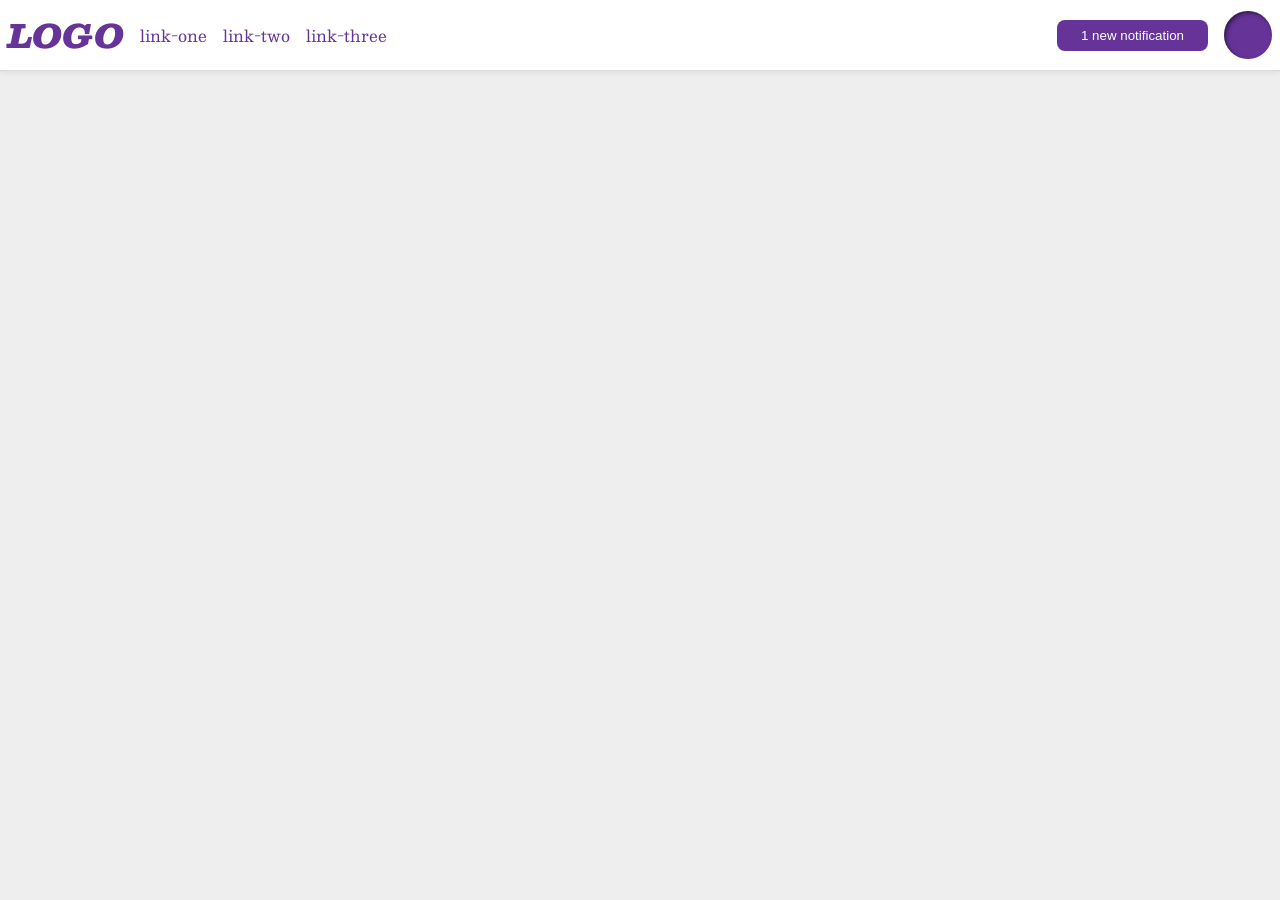
<file: flex/03-flex-header-2/index.html>
<!DOCTYPE html>
<html lang="en">
<head>
  <meta charset="UTF-8">
  <meta http-equiv="X-UA-Compatible" content="IE=edge">
  <meta name="viewport" content="width=device-width, initial-scale=1.0">
  <title>Flex Header 2</title>
  <link rel="stylesheet" href="style.css">
</head>
<body>
  <div class="header">
    <div class="left-side">
      <div class="logo">
        LOGO
      </div>
      <ul class="links">
        <li><a href="google.com">link-one</a></li>
        <li><a href="google.com">link-two</a></li>
        <li><a href="google.com">link-three</a></li>
      </ul>
    </div>
    <div class="right-side">
      <button class="notifications">
        1 new notification
      </button>
      <div class="profile-image"></div>
    </div>
  </div>
</body>
</html>
</file>
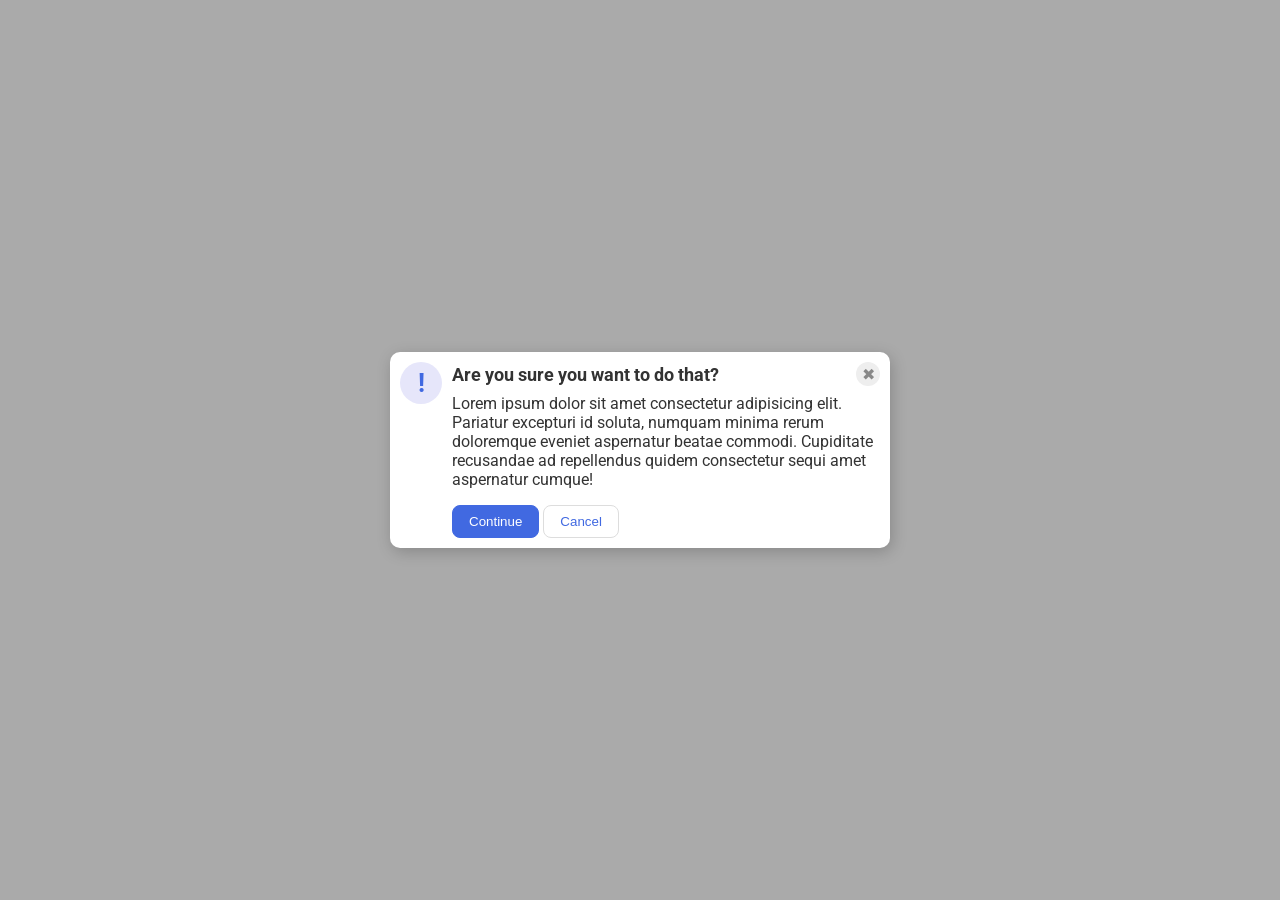
<file: flex/05-flex-modal/index.html>
<!DOCTYPE html>
<html lang="en">
<head>
  <meta charset="UTF-8">
  <meta http-equiv="X-UA-Compatible" content="IE=edge">
  <meta name="viewport" content="width=device-width, initial-scale=1.0">
  <link rel="stylesheet" href="style.css">
  <title>Modal</title>
</head>
<body>
  <div class="modal">
    <div class="icon">!</div>
    <div class="content">
      <div class="header">Are you sure you want to do that?
        <div class="close-button">✖</div>
      </div>
      <div class="text">Lorem ipsum dolor sit amet consectetur adipisicing elit. Pariatur excepturi id soluta, numquam minima rerum doloremque eveniet aspernatur beatae commodi. Cupiditate recusandae ad repellendus quidem consectetur sequi amet aspernatur cumque!</div>
      <button class="continue">Continue</button>
      <button class="cancel">Cancel</button>
    </div>
  </div>
</body>
</html>
</file>
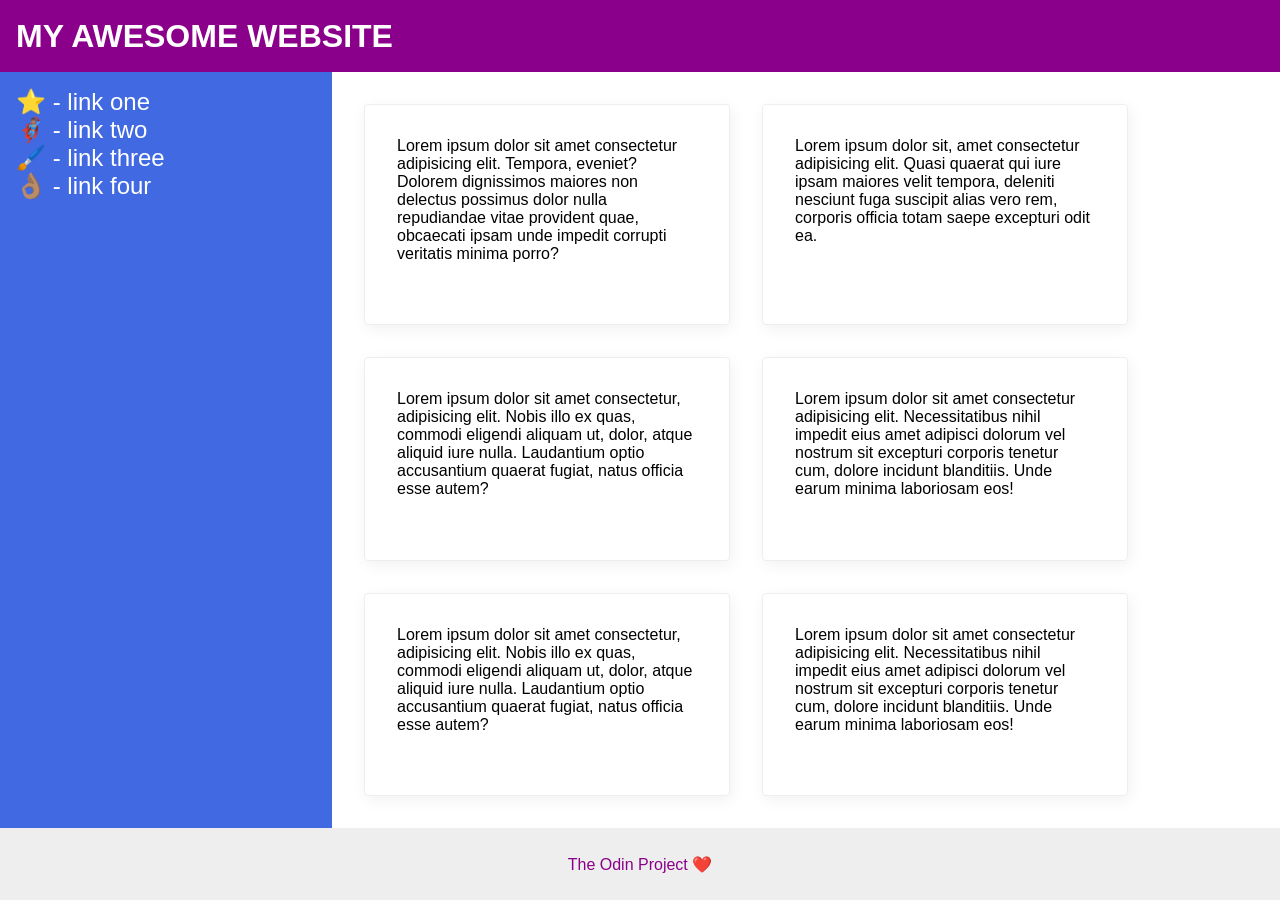
<file: flex/07-flex-layout-2/index.html>
<!DOCTYPE html>
<html lang="en">
<head>
  <meta charset="UTF-8">
  <meta http-equiv="X-UA-Compatible" content="IE=edge">
  <meta name="viewport" content="width=device-width, initial-scale=1.0">
  <title>The Holy Grail</title>
  <link rel="stylesheet" href="style.css">
</head>
<body>
  <div class="header">
    MY AWESOME WEBSITE
  </div>
  
  <div class="container">
    <div class="sidebar">
      <ul>
        <li><a href="google.com">⭐ - link one</a></li>
        <li><a href="google.com">🦸🏽‍♂️ - link two</a></li>
        <li><a href="google.com">🖌️ - link three</a></li>
        <li><a href="google.com">👌🏽 - link four</a></li>
      </ul>
    </div>
  
    <div class="content">
      <div class="card">Lorem ipsum dolor sit amet consectetur adipisicing elit. Tempora, eveniet? Dolorem dignissimos maiores non delectus possimus dolor nulla repudiandae vitae provident quae, obcaecati ipsam unde impedit corrupti veritatis minima porro?</div>
      <div class="card">Lorem ipsum dolor sit, amet consectetur adipisicing elit. Quasi quaerat qui iure ipsam maiores velit tempora, deleniti nesciunt fuga suscipit alias vero rem, corporis officia totam saepe excepturi odit ea.</div>
      <div class="card">Lorem ipsum dolor sit amet consectetur, adipisicing elit. Nobis illo ex quas, commodi eligendi aliquam ut, dolor, atque aliquid iure nulla. Laudantium optio accusantium quaerat fugiat, natus officia esse autem?</div>
      <div class="card">Lorem ipsum dolor sit amet consectetur adipisicing elit. Necessitatibus nihil impedit eius amet adipisci dolorum vel nostrum sit excepturi corporis tenetur cum, dolore incidunt blanditiis. Unde earum minima laboriosam eos!</div>
      <div class="card">Lorem ipsum dolor sit amet consectetur, adipisicing elit. Nobis illo ex quas, commodi eligendi aliquam ut, dolor, atque aliquid iure nulla. Laudantium optio accusantium quaerat fugiat, natus officia esse autem?</div>
      <div class="card">Lorem ipsum dolor sit amet consectetur adipisicing elit. Necessitatibus nihil impedit eius amet adipisci dolorum vel nostrum sit excepturi corporis tenetur cum, dolore incidunt blanditiis. Unde earum minima laboriosam eos!</div>  
    </div>
  </div>
  
  <div class="footer">
    The Odin Project ❤️
  </div>
</body>
</html>
</file>
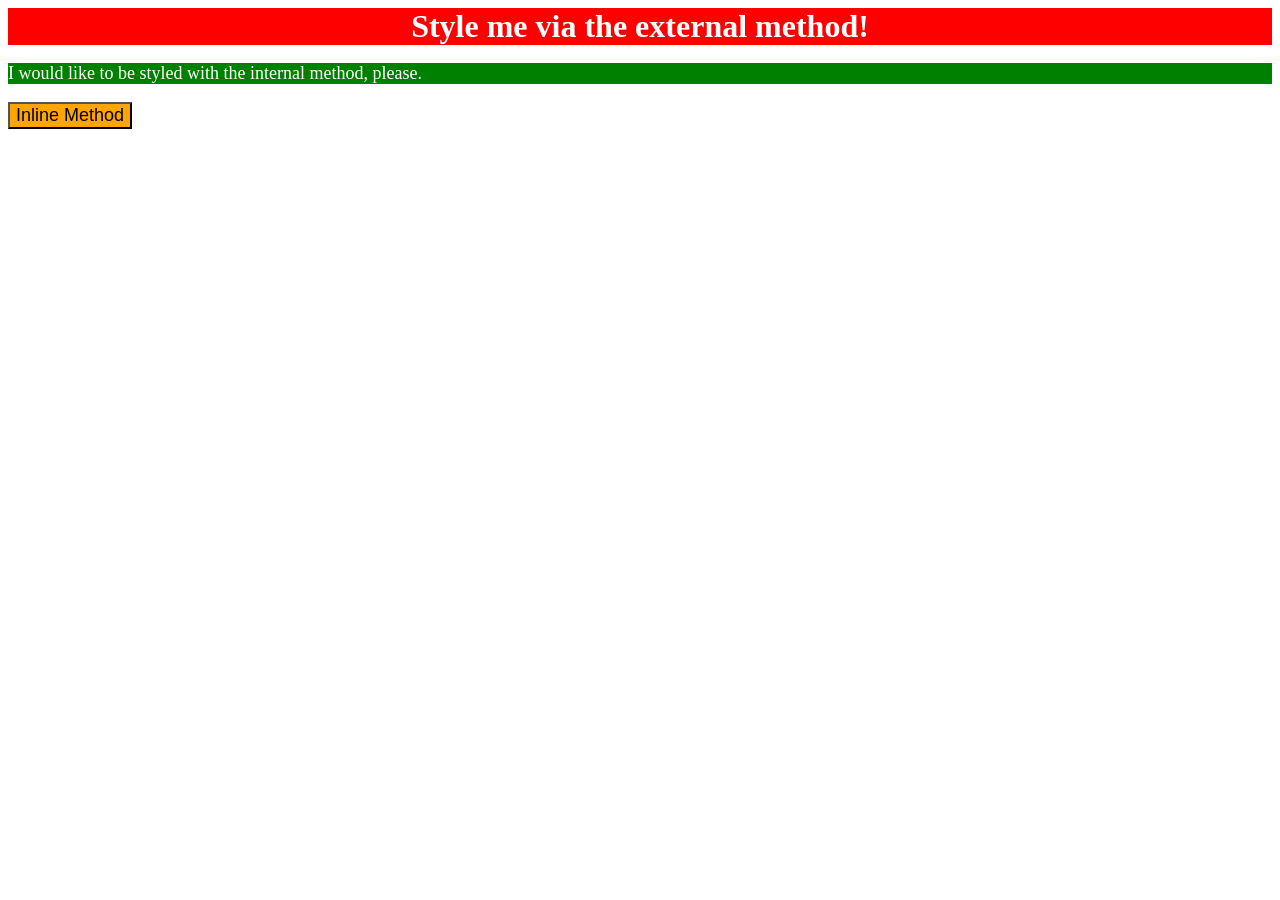
<file: foundations/01-css-methods/index.html>
<!DOCTYPE html>
<html lang="en">
<head>
  <meta charset="UTF-8">
  <meta http-equiv="X-UA-Compatible" content="IE=edge">
  <meta name="viewport" content="width=device-width, initial-scale=1.0">
  <title>Methods for Adding CSS</title>
  <link rel="stylesheet" href="style.css">
  <style>
    p {
      background-color: green;
      color: white;
      font-size: 18px;
    }
  </style>
</head>
<body>
  <div>Style me via the external method!</div>
  <p>I would like to be styled with the internal method, please.</p>
  <button style="background-color: orange; font-size: 18px;">Inline Method</button>
</body>
</html>
</file>
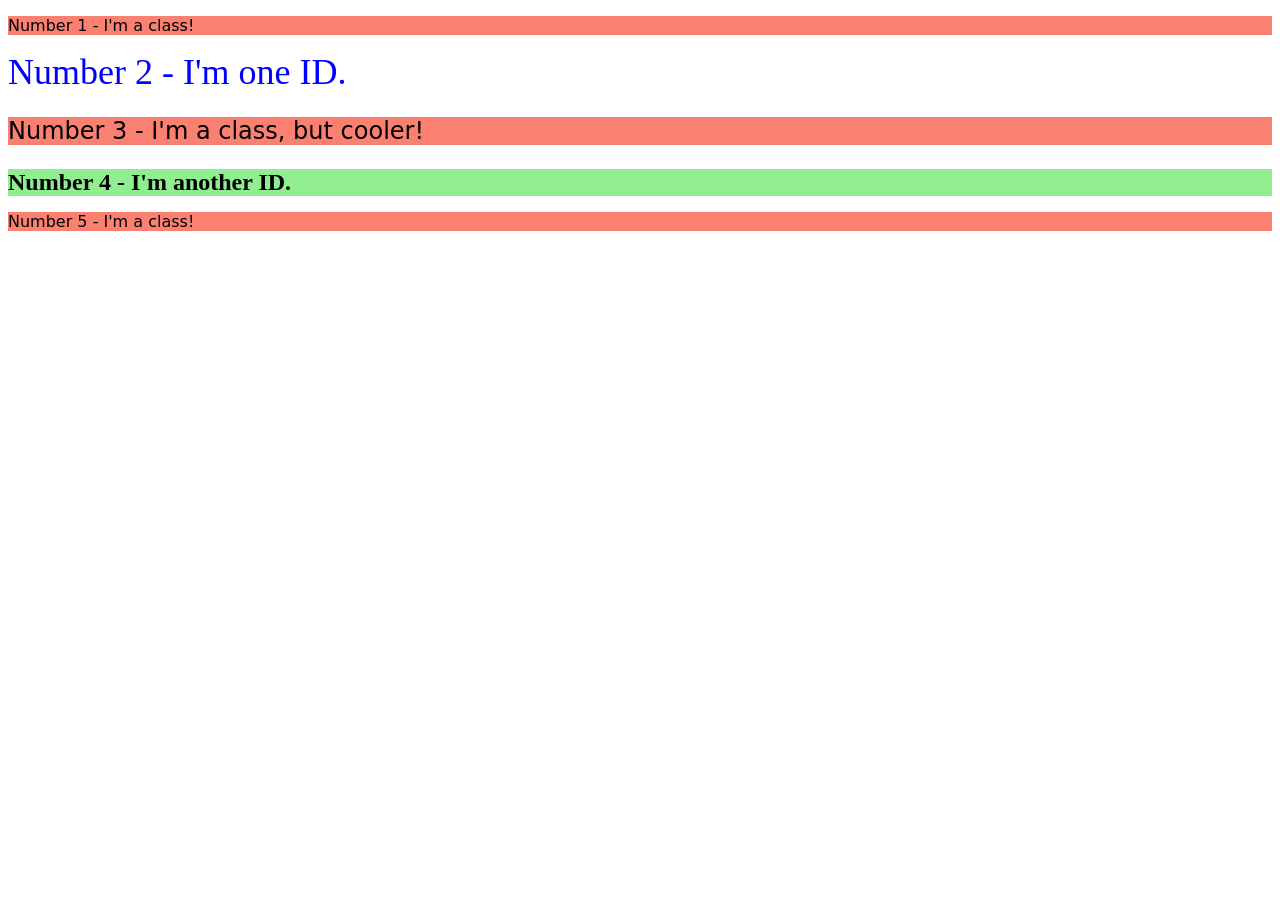
<file: foundations/02-class-id-selectors/index.html>
<!DOCTYPE html>
<html lang="en">
<head>
  <meta charset="UTF-8">
  <meta http-equiv="X-UA-Compatible" content="IE=edge">
  <meta name="viewport" content="width=device-width, initial-scale=1.0">
  <title>Class and ID Selectors</title>
  <link rel="stylesheet" href="style.css">
</head>
<body>
  <p class="odd-element">Number 1 - I'm a class!</p>
  <div id="second-element">Number 2 - I'm one ID.</div>
  <p class="odd-element font-resize">Number 3 - I'm a class, but cooler!</p>
  <div id="fourth-element" class="font-resize">Number 4 - I'm another ID.</div>
  <p class="odd-element">Number 5 - I'm a class!</p>
</body>
</html>
</file>
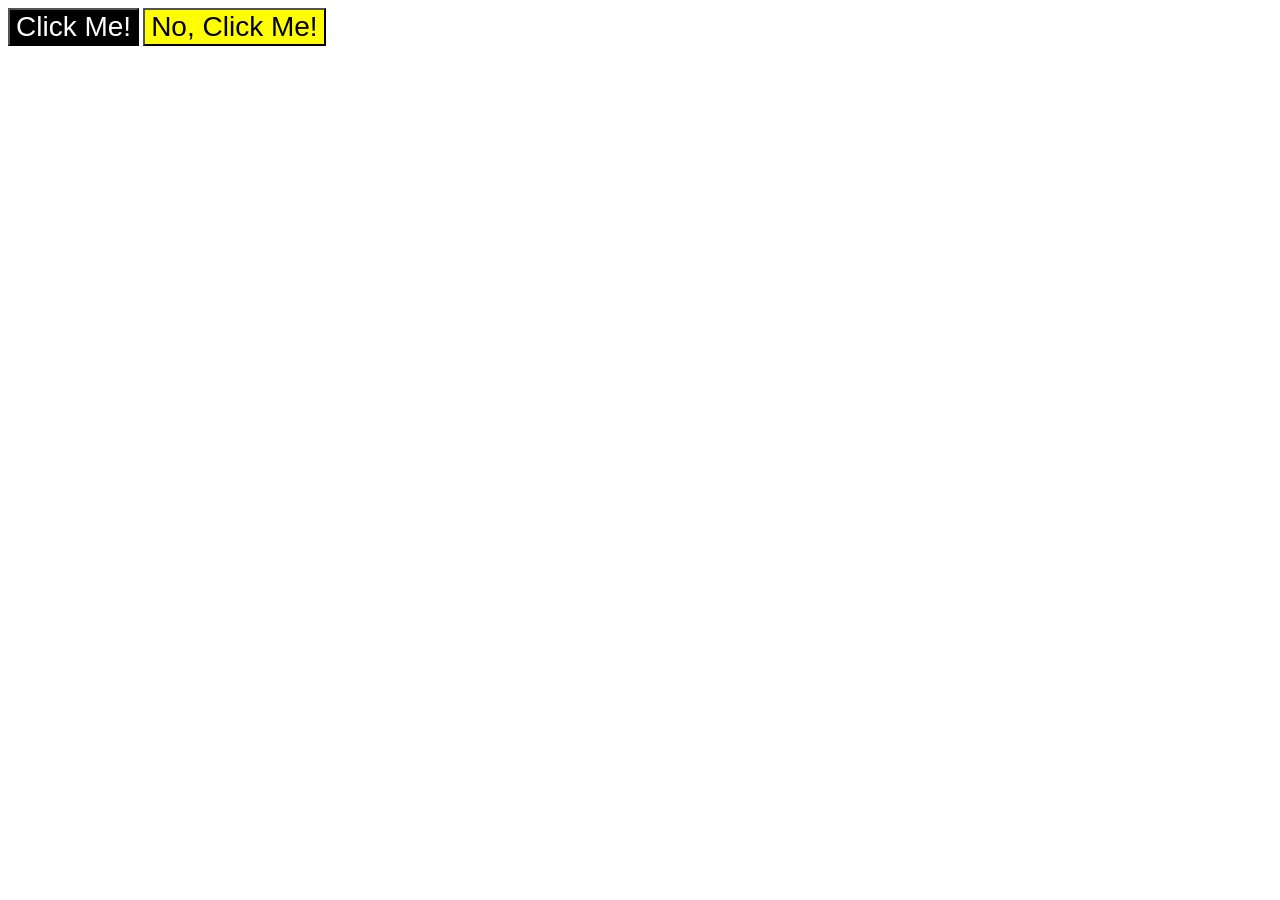
<file: foundations/03-grouping-selectors/index.html>
<!DOCTYPE html>
<html lang="en">
<head>
  <meta charset="UTF-8">
  <meta http-equiv="X-UA-Compatible" content="IE=edge">
  <meta name="viewport" content="width=device-width, initial-scale=1.0">
  <title>Grouping Selectors</title>
  <link rel="stylesheet" href="style.css">
</head>
<body>
  <button class="click-yes">Click Me!</button>
  <button class="click-no">No, Click Me!</button>
</body>
</html>
</file>
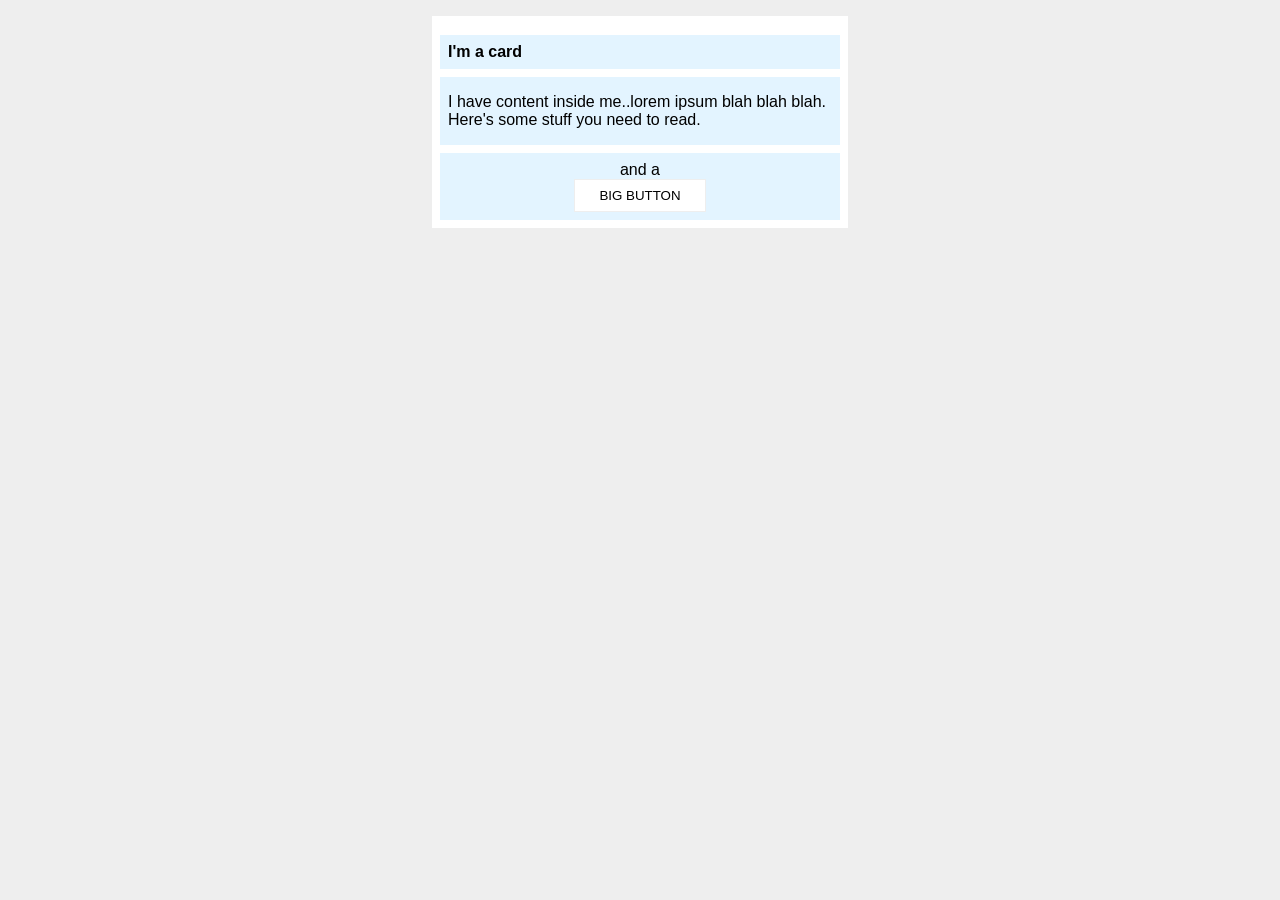
<file: foundations/block-and-inline/02-margin-and-padding-2/index.html>
<!DOCTYPE html>
<html lang="en">
  <head>
    <meta charset="UTF-8" />
    <meta http-equiv="X-UA-Compatible" content="IE=edge" />
    <meta name="viewport" content="width=device-width, initial-scale=1.0" />
    <title>Margin and Padding exercise 2</title>
    <link rel="stylesheet" href="style.css" />
  </head>
  <body>
    <div class="card">
      <h1 class="title">I'm a card</h1>
      <div class="content">
        I have content inside me..lorem ipsum blah blah blah. Here's some stuff
        you need to read.
      </div>
      <div class="button-container">and a <button>BIG BUTTON</button></div>
    </div>
  </body>
</html>
</file>
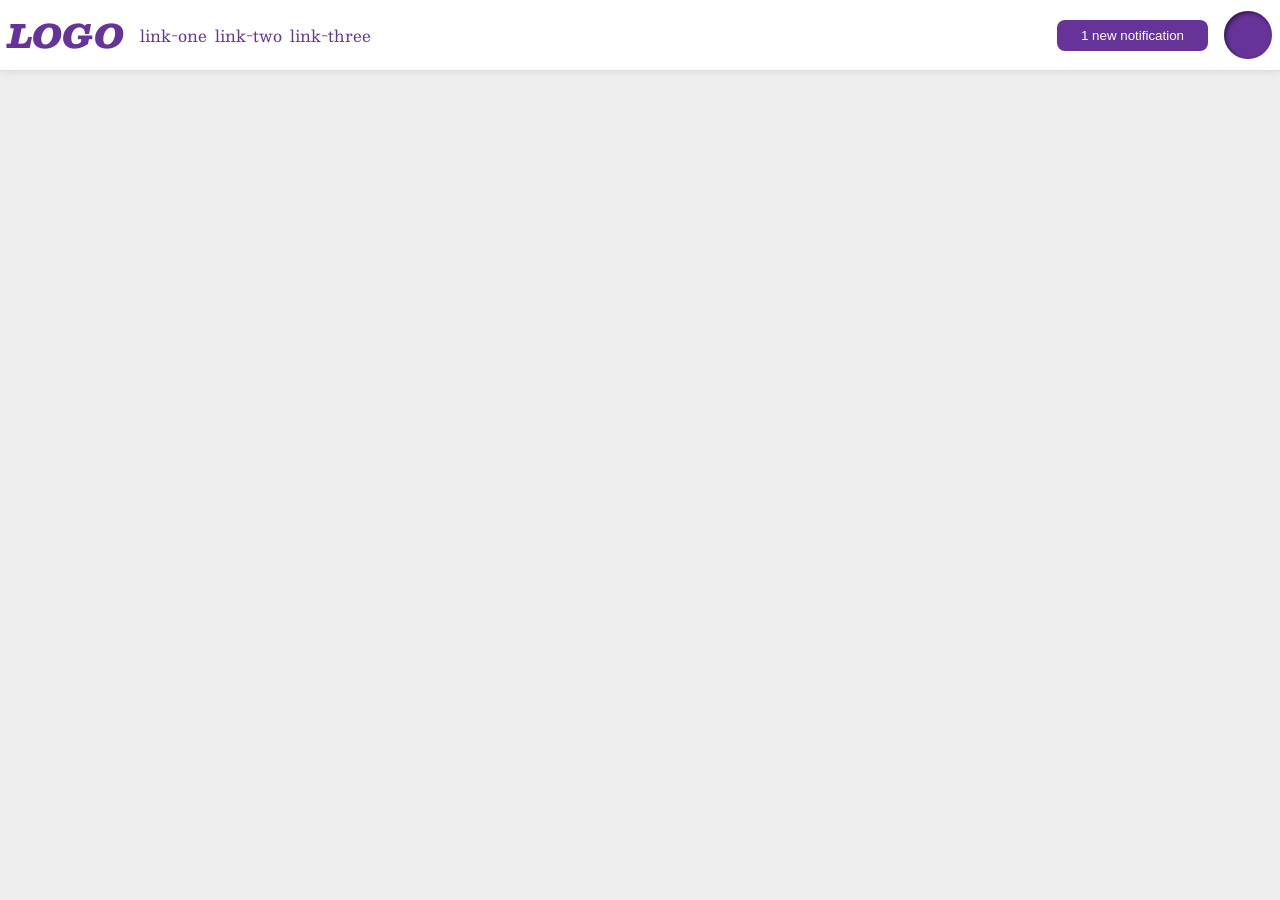
<file: foundations/flex/03-flex-header-2/index.html>
<!DOCTYPE html>
<html lang="en">
  <head>
    <meta charset="UTF-8" />
    <meta http-equiv="X-UA-Compatible" content="IE=edge" />
    <meta name="viewport" content="width=device-width, initial-scale=1.0" />
    <title>Flex Header 2</title>
    <link rel="stylesheet" href="style.css" />
  </head>
  <body>
    <div class="header">
      <div class="logo">LOGO</div>
      <ul class="links">
        <li><a href="https://google.com">link-one</a></li>
        <li><a href="https://google.com">link-two</a></li>
        <li><a href="https://google.com">link-three</a></li>
      </ul>
      <button class="notifications">1 new notification</button>
      <div class="profile-image"></div>
    </div>
  </body>
</html>
</file>
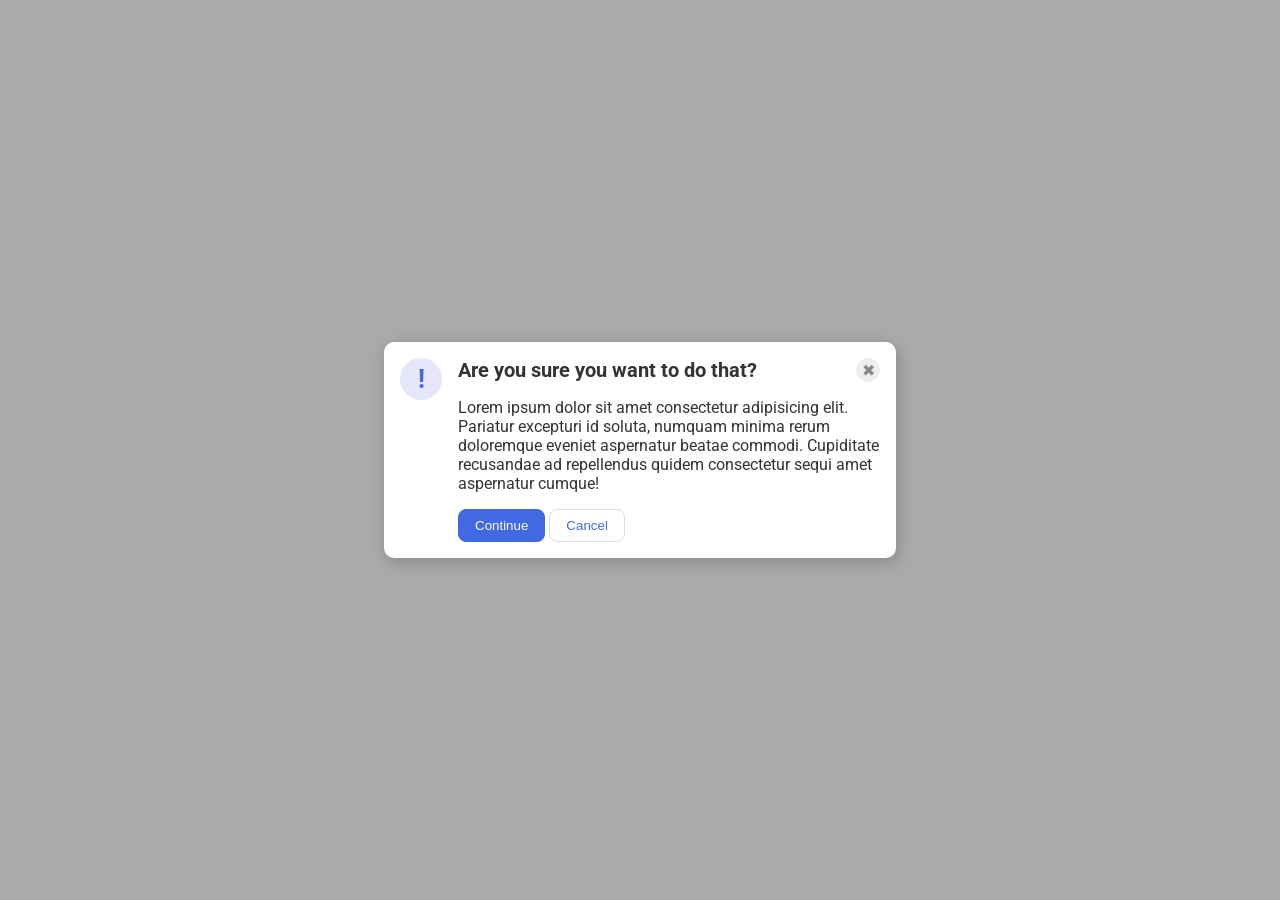
<file: foundations/flex/05-flex-modal/index.html>
<!DOCTYPE html>
<html lang="en">
  <head>
    <meta charset="UTF-8" />
    <meta http-equiv="X-UA-Compatible" content="IE=edge" />
    <meta name="viewport" content="width=device-width, initial-scale=1.0" />
    <link rel="stylesheet" href="style.css" />
    <title>Modal</title>
  </head>
  <body>
    <div class="modal">
      <div class="icon">!</div>
      <div class="modal-container">
        <div class="header-container">
          <div class="header">Are you sure you want to do that?</div>
          <button class="close-button">✖</button>
        </div>
        <div class="text">
          Lorem ipsum dolor sit amet consectetur adipisicing elit. Pariatur
          excepturi id soluta, numquam minima rerum doloremque eveniet
          aspernatur beatae commodi. Cupiditate recusandae ad repellendus quidem
          consectetur sequi amet aspernatur cumque!
        </div>
        <button class="continue">Continue</button>
        <button class="cancel">Cancel</button>
      </div>
    </div>
  </body>
</html>
</file>
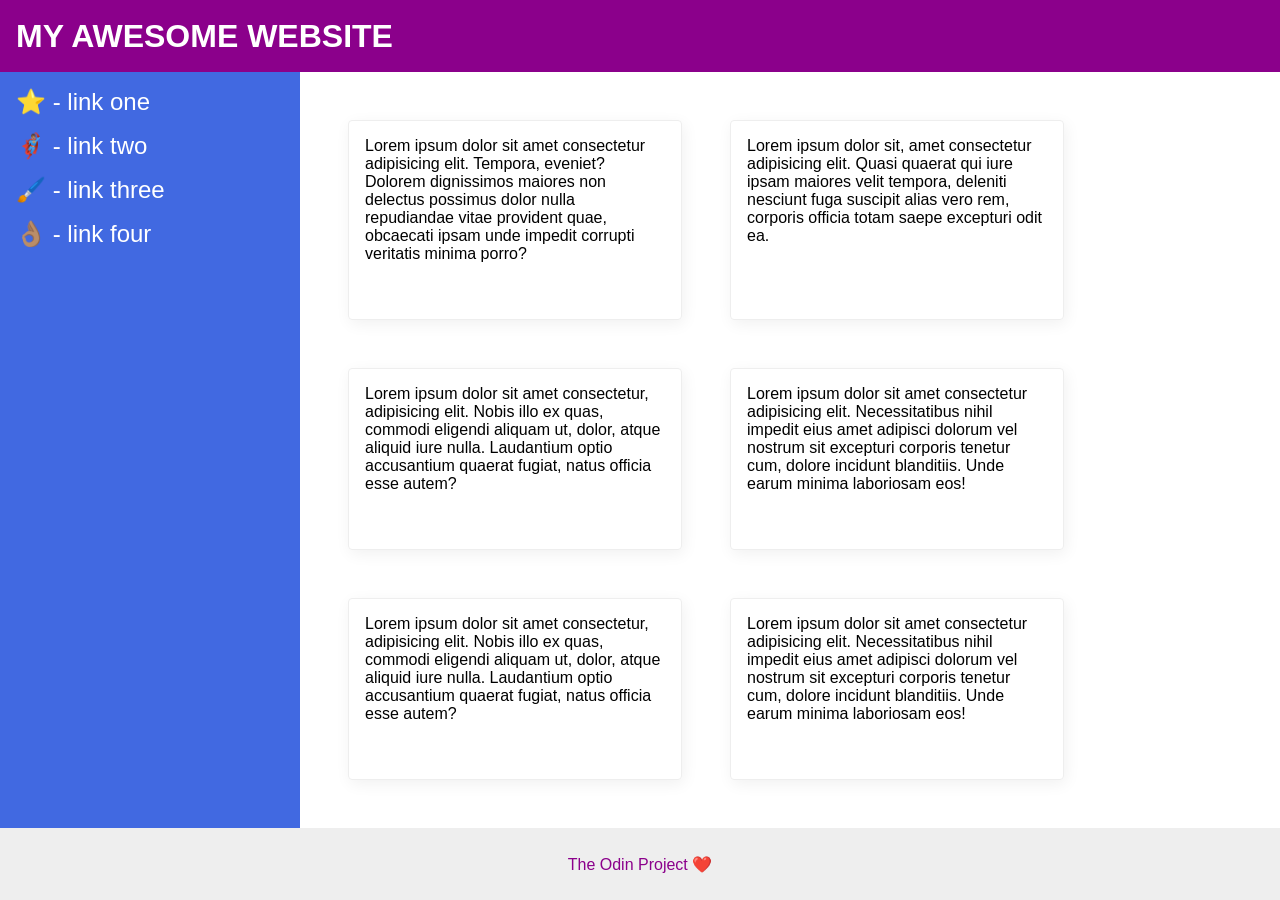
<file: foundations/flex/07-flex-layout-2/index.html>
<!DOCTYPE html>
<html lang="en">
  <head>
    <meta charset="UTF-8" />
    <meta http-equiv="X-UA-Compatible" content="IE=edge" />
    <meta name="viewport" content="width=device-width, initial-scale=1.0" />
    <title>The Holy Grail</title>
    <link rel="stylesheet" href="style.css" />
  </head>
  <body>
    <div class="header">MY AWESOME WEBSITE</div>

    <div class="container">
      <div class="sidebar">
        <ul>
          <li><a href="#">⭐ - link one</a></li>
          <li><a href="#">🦸🏽‍♂️ - link two</a></li>
          <li><a href="#">🖌️ - link three</a></li>
          <li><a href="#">👌🏽 - link four</a></li>
        </ul>
      </div>

      <div class="card-container">
        <div class="card">
          Lorem ipsum dolor sit amet consectetur adipisicing elit. Tempora,
          eveniet? Dolorem dignissimos maiores non delectus possimus dolor nulla
          repudiandae vitae provident quae, obcaecati ipsam unde impedit
          corrupti veritatis minima porro?
        </div>
        <div class="card">
          Lorem ipsum dolor sit, amet consectetur adipisicing elit. Quasi
          quaerat qui iure ipsam maiores velit tempora, deleniti nesciunt fuga
          suscipit alias vero rem, corporis officia totam saepe excepturi odit
          ea.
        </div>
        <div class="card">
          Lorem ipsum dolor sit amet consectetur, adipisicing elit. Nobis illo
          ex quas, commodi eligendi aliquam ut, dolor, atque aliquid iure nulla.
          Laudantium optio accusantium quaerat fugiat, natus officia esse autem?
        </div>
        <div class="card">
          Lorem ipsum dolor sit amet consectetur adipisicing elit.
          Necessitatibus nihil impedit eius amet adipisci dolorum vel nostrum
          sit excepturi corporis tenetur cum, dolore incidunt blanditiis. Unde
          earum minima laboriosam eos!
        </div>
        <div class="card">
          Lorem ipsum dolor sit amet consectetur, adipisicing elit. Nobis illo
          ex quas, commodi eligendi aliquam ut, dolor, atque aliquid iure nulla.
          Laudantium optio accusantium quaerat fugiat, natus officia esse autem?
        </div>
        <div class="card">
          Lorem ipsum dolor sit amet consectetur adipisicing elit.
          Necessitatibus nihil impedit eius amet adipisci dolorum vel nostrum
          sit excepturi corporis tenetur cum, dolore incidunt blanditiis. Unde
          earum minima laboriosam eos!
        </div>
      </div>
    </div>

    <div class="footer">The Odin Project ❤️</div>
  </body>
</html>
</file>
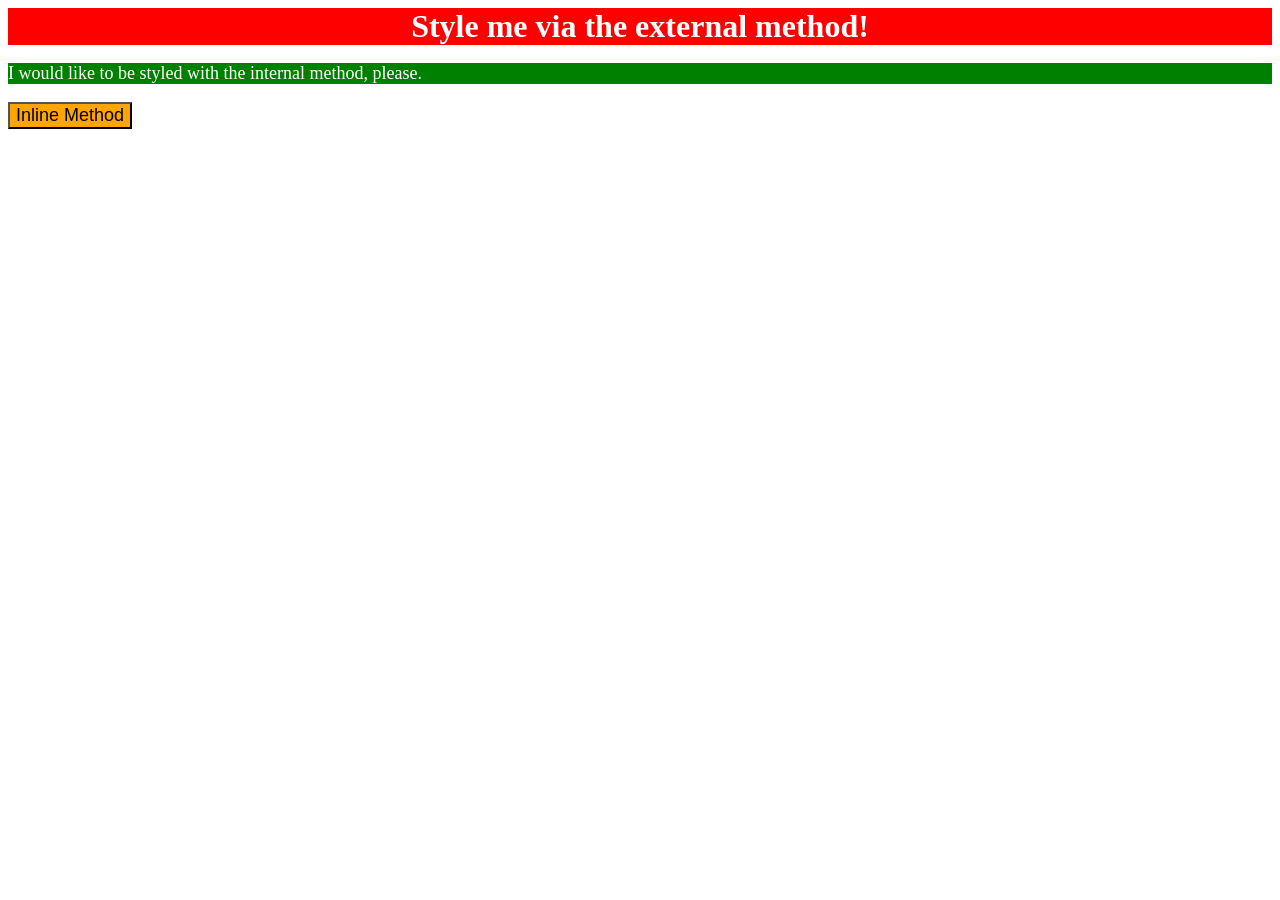
<file: foundations/intro-to-css/01-css-methods/index.html>
<!DOCTYPE html>
<html lang="en">
  <head>
    <meta charset="UTF-8" />
    <meta http-equiv="X-UA-Compatible" content="IE=edge" />
    <meta name="viewport" content="width=device-width, initial-scale=1.0" />
    <link rel="stylesheet" href="style.css" />
    <style>
      /* div {
        background-color: red;
        color: white;
        font-size: 32px;
        font-weight: bold;
        text-align: center;
      } */

      p {
        background-color: green;
        color: white;
        font-size: 18px;
      }

      /* button {
        background-color: orange;
        font-size: 18px;
      } */
    </style>
    <title>Methods for Adding CSS</title>
  </head>
  <body>
    <div>Style me via the external method!</div>
    <p>I would like to be styled with the internal method, please.</p>
    <button style="background-color: orange; font-size: 18px">
      Inline Method
    </button>
  </body>
</html>
</file>
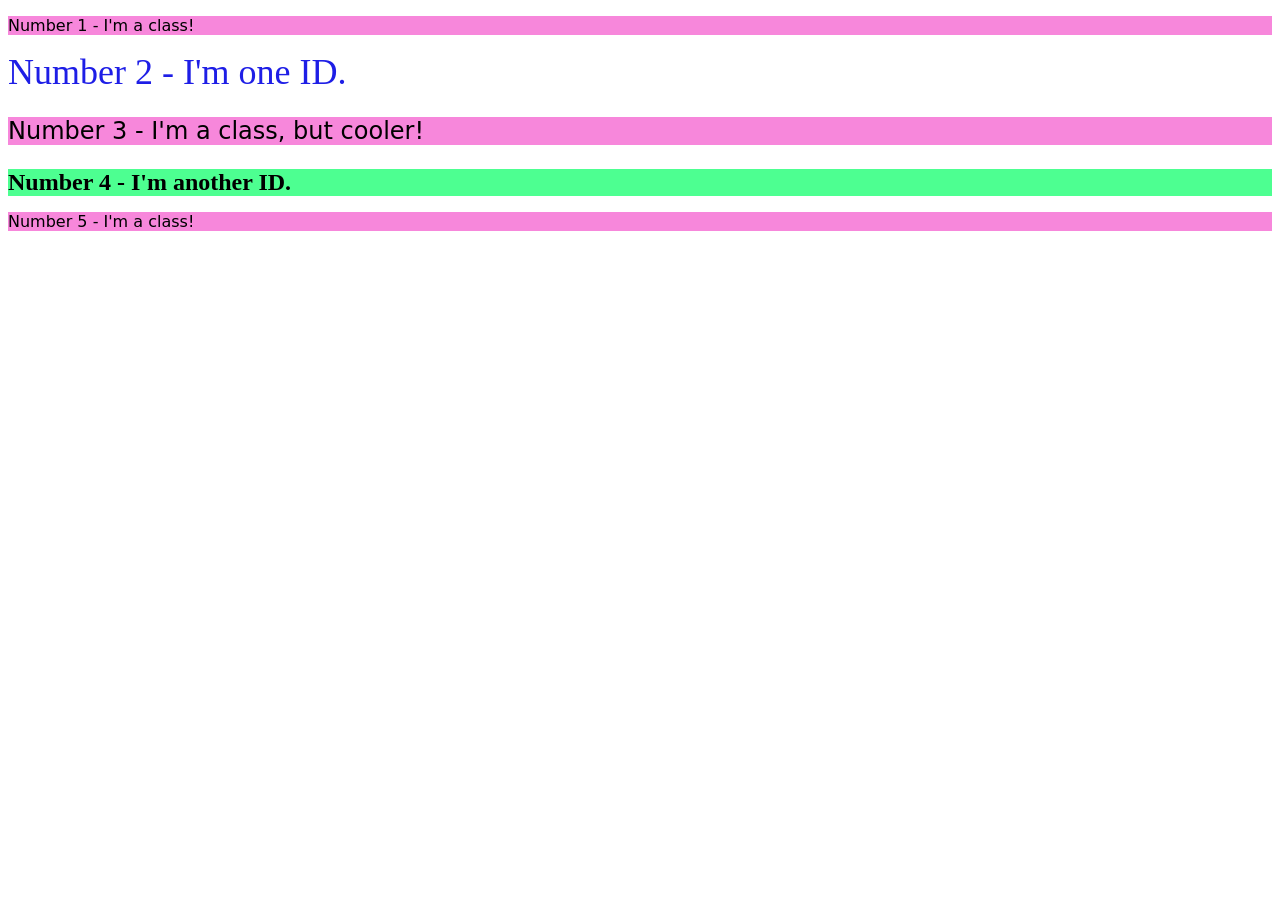
<file: foundations/intro-to-css/02-class-id-selectors/index.html>
<!DOCTYPE html>
<html lang="en">
  <head>
    <meta charset="UTF-8" />
    <meta http-equiv="X-UA-Compatible" content="IE=edge" />
    <meta name="viewport" content="width=device-width, initial-scale=1.0" />
    <title>Class and ID Selectors</title>
    <link rel="stylesheet" href="style.css" />
  </head>
  <body>
    <p class="odd">Number 1 - I'm a class!</p>
    <div id="id-1">Number 2 - I'm one ID.</div>
    <p class="odd text-24">Number 3 - I'm a class, but cooler!</p>
    <div id="id-2" class="text-24">Number 4 - I'm another ID.</div>
    <p class="odd">Number 5 - I'm a class!</p>
  </body>
</html>
</file>
<file: flex/03-flex-header-2/style.css>
/* this is some magical font-importing.  
you'll learn about it later. */
@import url('https://fonts.googleapis.com/css2?family=Besley:ital,wght@0,400;1,900&display=swap');

body {
  margin: 0;
  background: #eee;
  font-family: Besley, serif;
}

.header {
  background: white;
  border-bottom: 1px solid #ddd;
  box-shadow: 0 0 8px rgba(0,0,0,.1);
  display: flex;
  justify-content: space-between;
  padding: 8px;
}

.left-side, .right-side {
  display: flex;
  align-items: center;
  gap: 16px;
}

.profile-image {
  background: rebeccapurple;
  box-shadow: inset 2px 2px 4px rgba(0,0,0,.5);
  border-radius: 50%;
  width: 48px;
  height:  48px;
}

.logo {
  color: rebeccapurple;
  font-size: 32px;
  font-weight: 900;
  font-style: italic;
}

button {
  border: none;
  border-radius: 8px;
  background: rebeccapurple;
  color: white;
  padding: 8px 24px;
}

a {
  /* this removes the line under our links */
  text-decoration: none;
  color: rebeccapurple;
}

ul {
  list-style-type: none;
  display: flex;
  gap: 16px;
  margin: 0;
  padding: 0;
}
</file>
<file: flex/05-flex-modal/style.css>
@import url('https://fonts.googleapis.com/css2?family=Roboto:wght@400;700&display=swap');

html, body {
  height: 100%;
}

body {
  font-family: Roboto, sans-serif;
  margin: 0;
  background: #aaa;
  color: #333;
  /* I'll give you this one for free lol */
  display: flex;
  align-items: center;
  justify-content: center;
}

.modal {
  background: white;
  width: 480px;
  border-radius: 10px;
  box-shadow: 2px 4px 16px rgba(0,0,0,.2);
}

.icon {
  color: royalblue;
  font-size: 26px;
  font-weight: 700;
  background: lavender;
  width: 42px;
  height: 42px;
  border-radius: 50%;
  display: flex;
  align-items: center;
  justify-content: center;
}

.close-button {
  background: #eee;
  border-radius: 50%;
  color: #888;
  font-weight: 400;
  font-size: 16px;
  height: 24px;
  width: 24px;
  display: flex;
  align-items: center;
  justify-content: center;
}

button {
  padding: 8px 16px;
  border-radius: 8px;
}

button.continue {
  background: royalblue;
  border: 1px solid royalblue;
  color: white;
}

button.cancel {
  background: white;
  border: 1px solid #ddd;
  color: royalblue;
}

.modal {
  display: flex;
  padding: 10px;
  gap: 10px;
}

.icon {
  flex: 1 0 auto;
}

.header {
  display: flex;
  justify-content: space-between;
  align-items: center;
  font-size: 18px;
  font-weight: 700;
  margin-bottom: 8px;
}

.text {
  margin-bottom: 16px;
}
</file>
<file: flex/07-flex-layout-2/style.css>
body {
  font-family: -apple-system, BlinkMacSystemFont, 'Segoe UI', Roboto, Oxygen, Ubuntu, Cantarell, 'Open Sans', 'Helvetica Neue', sans-serif;
  margin: 0;
  min-height: 100vh;
}

.header {
  height: 72px;
  background: darkmagenta;
  color: white;
}

.footer {
  height: 72px;
  background: #eee;
  color: darkmagenta;
}

.sidebar {
  width: 300px;
  background: royalblue;
}

.card {
  border: 1px solid #eee;
  box-shadow: 2px 4px 16px rgba(0,0,0,.06);
  border-radius: 4px;
}

/* solution  */
body {
  display: flex;
  flex-direction: column;
}

.header {
  font-size: 32px;
  font-weight: 900;
  display: flex;
  align-items: center;
  padding: 0 16px;
}

.container {
  flex: auto;
  display: flex;
}

.sidebar {
  flex: 1 0 auto;
  width: 300px;
  padding: 16px;
}

ul {
  list-style: none;
  margin: 0;
  padding: 0;
}

a {
  text-decoration: none;
  font-size: 24px;
  color: #fff;
}

.footer {
  display: flex;
  justify-content: center;
  align-items: center;
  padding: 0 16px;
}

.content {
  display: flex;
  flex-wrap: wrap;
  padding: 32px;
  gap: 32px;
}

.card {
  width: 300px;
  padding: 32px;
}
</file>
<file: foundations/01-css-methods/style.css>
div {
    background-color: red;
    color: white;
    font-size: 32px;
    text-align: center;
    font-weight: bold;
}
</file>
<file: foundations/02-class-id-selectors/style.css>
.odd-element {
    background-color: salmon;
    font-family: Verdana, DejaVu Sans, sans-serif;
}

.font-resize {
    font-size: 24px;
}

#second-element {
    color: blue;
    font-size: 36px;
}

#fourth-element {
    background-color: lightgreen;
    font-weight: bold;
}
</file>
<file: foundations/03-grouping-selectors/style.css>
.click-yes {
    background-color: black;
    color: white;
}

.click-no {
    background-color: yellow;
}

.click-yes, .click-no {
    font-size: 28px;
    font-family: Helvetica, 'Times New Roman', sans-serif;
}
</file>
<file: foundations/block-and-inline/02-margin-and-padding-2/style.css>
body {
  background: #eee;
  font-family: sans-serif;
}

.card {
  width: 400px;
  background: #fff;
  padding: 8px;
  margin: 16px auto;
}

.title {
  background: #e3f4ff;
  font-size: 16px;
  padding: 8px;
  margin-bottom: 8px;
}

.content {
  background: #e3f4ff;
  padding: 16px 8px;
  margin-bottom: 8px;
}

.button-container {
  background: #e3f4ff;
  text-align: center;
  padding: 8px;
}

button {
  display: block;
  background: white;
  border: 1px solid #eee;
  padding: 8px 24px;
  margin: 0 auto;
}
</file>
<file: foundations/flex/03-flex-header-2/style.css>
/* this is some magical font-importing.  
you'll learn about it later. */
@import url("https://fonts.googleapis.com/css2?family=Besley:ital,wght@0,400;1,900&display=swap");

body {
  margin: 0;
  background: #eee;
  font-family: Besley, serif;
}

.header {
  background: white;
  border-bottom: 1px solid #ddd;
  box-shadow: 0 0 8px rgba(0, 0, 0, 0.1);
}

.profile-image {
  background: rebeccapurple;
  box-shadow: inset 2px 2px 4px rgba(0, 0, 0, 0.5);
  border-radius: 50%;
  width: 48px;
  height: 48px;
}

.logo {
  color: rebeccapurple;
  font-size: 32px;
  font-weight: 900;
  font-style: italic;
}

button {
  border: none;
  border-radius: 8px;
  background: rebeccapurple;
  color: white;
  padding: 8px 24px;
}

a {
  /* this removes the line under our links */
  text-decoration: none;
  color: rebeccapurple;
}

ul {
  list-style-type: none;
}

.header {
  display: flex;
  align-items: center;
  gap: 16px;
  padding: 8px;
}

.links {
  display: flex;
  gap: 8px;
  margin: 0;
  padding: 0;
}

.notifications {
  margin-left: auto;
}

.profile-image {
  flex-shrink: 0;
}
</file>
<file: foundations/flex/05-flex-modal/style.css>
@import url("https://fonts.googleapis.com/css2?family=Roboto:wght@400;700&display=swap");

html,
body {
  height: 100%;
}

body {
  font-family: Roboto, sans-serif;
  margin: 0;
  background: #aaa;
  color: #333;
  /* I'll give you this one for free lol */
  display: flex;
  align-items: center;
  justify-content: center;
}

.modal {
  background: white;
  width: 480px;
  border-radius: 10px;
  box-shadow: 2px 4px 16px rgba(0, 0, 0, 0.2);
}

.icon {
  color: royalblue;
  font-size: 26px;
  font-weight: 700;
  background: lavender;
  width: 42px;
  height: 42px;
  border-radius: 50%;
  display: flex;
  align-items: center;
  justify-content: center;
}

.close-button {
  background: #eee;
  border-radius: 50%;
  color: #888;
  font-weight: 400;
  font-size: 16px;
  height: 24px;
  width: 24px;
  display: flex;
  align-items: center;
  justify-content: center;
  border: 1px solid #eee;
  padding: 0;
}

button {
  cursor: pointer;
  padding: 8px 16px;
  border-radius: 8px;
}

button.continue {
  background: royalblue;
  border: 1px solid royalblue;
  color: white;
}

button.cancel {
  background: white;
  border: 1px solid #ddd;
  color: royalblue;
}

.modal {
  display: flex;
  padding: 16px;
  gap: 16px;
}

.icon {
  flex-shrink: 0;
}

.header-container {
  display: flex;
  justify-content: space-between;
  align-items: flex-start;
  margin-bottom: 16px;
}

.header {
  font-size: 20px;
  font-weight: bold;
}

.text {
  margin-bottom: 16px;
}
</file>
<file: foundations/flex/07-flex-layout-2/style.css>
body {
  font-family: -apple-system, BlinkMacSystemFont, "Segoe UI", Roboto, Oxygen,
    Ubuntu, Cantarell, "Open Sans", "Helvetica Neue", sans-serif;
  margin: 0;
  min-height: 100vh;
}

.header {
  height: 72px;
  background: darkmagenta;
  color: white;
}

.footer {
  height: 72px;
  background: #eee;
  color: darkmagenta;
}

.sidebar {
  width: 300px;
  background: royalblue;
  box-sizing: border-box;
}

.card {
  border: 1px solid #eee;
  box-shadow: 2px 4px 16px rgba(0, 0, 0, 0.06);
  border-radius: 4px;
}

/* My solution */

ul {
  list-style: none;
  margin: 0;
  padding: 0;
}

ul a {
  font-size: 24px;
  color: #fff;
  text-decoration: none;
}

body {
  display: flex;
  flex-direction: column;
}

.header {
  display: flex;
  align-items: center;
  padding: 0 16px;
  font-size: 32px;
  font-weight: 900;
}

.container {
  flex: 1;
  display: flex;
}

.sidebar {
  flex-shrink: 0;
  flex-basis: 300px;
  padding: 16px;
}

.sidebar li {
  margin-bottom: 16px;
}

.card-container {
  display: flex;
  flex-wrap: wrap;
  padding: 48px;
  gap: 48px;
}

.card {
  padding: 16px;
  width: 300px;
}

.footer {
  display: flex;
  justify-content: center;
  align-items: center;
}
</file>
<file: foundations/intro-to-css/01-css-methods/style.css>
div {
  background-color: red;
  color: white;
  font-size: 32px;
  font-weight: bold;
  text-align: center;
}

/* p {
  background-color: green;
  color: white;
  font-size: 18px;
}

button {
  background-color: orange;
  font-size: 18px;
} */
</file>
<file: foundations/intro-to-css/02-class-id-selectors/style.css>
.odd {
  background-color: rgb(247, 135, 219);
  font-family: "Verdana", "DejaVu Sans", sans-serif;
}

.text-24 {
  font-size: 24px;
}

#id-1 {
  color: rgb(30, 30, 230);
  font-size: 36px;
}

#id-2 {
  background-color: rgb(77, 255, 145);
  font-weight: bold;
}
</file>
